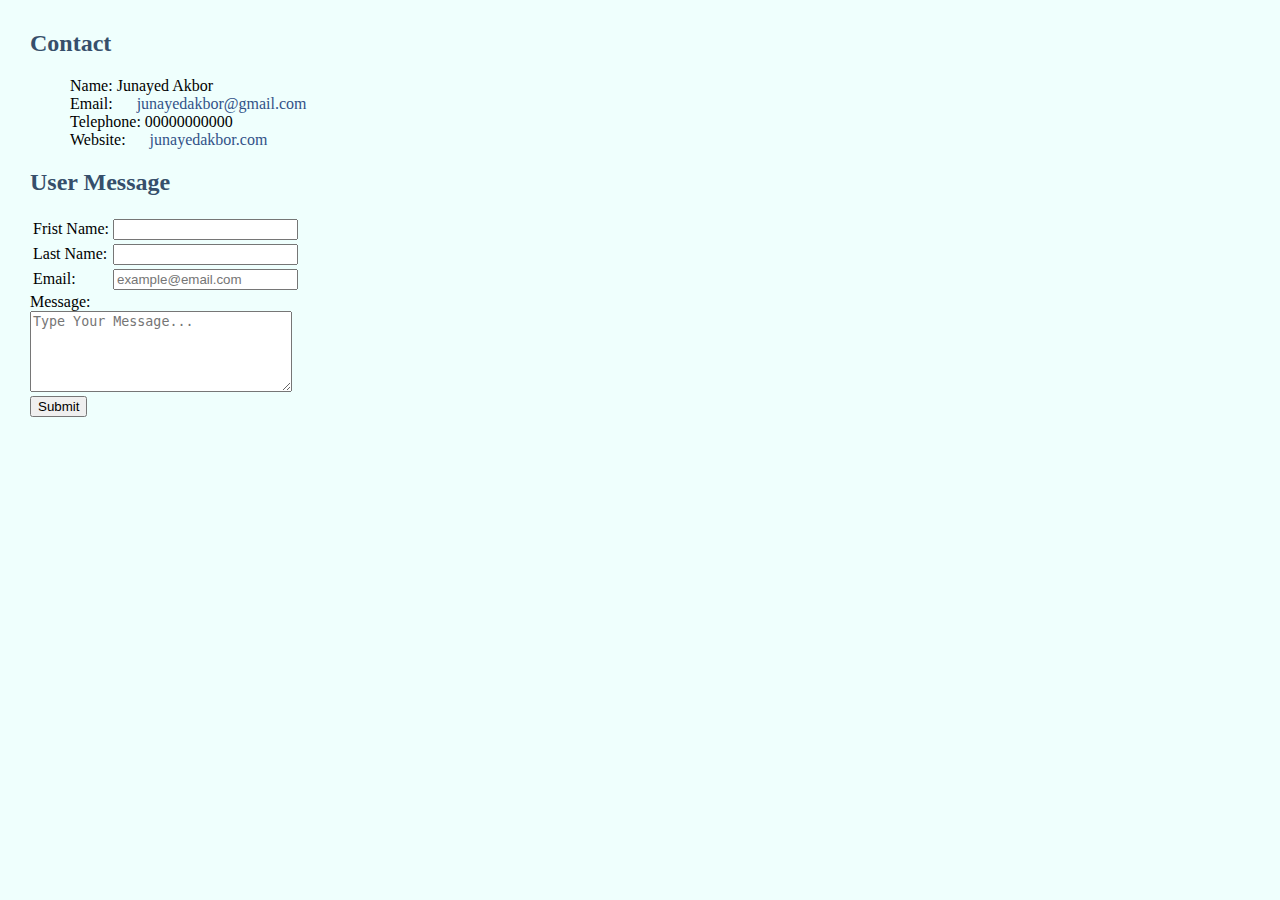
<file: contact.html>
<!DOCTYPE html>
<html lang="en">
<head>
    <meta charset="UTF-8">
    <meta http-equiv="X-UA-Compatible" content="IE=edge">
    <meta name="viewport" content="width=device-width, initial-scale=1.0">
    <link href="style.css" rel="stylesheet">
    <title>Contact Me</title>

    <style>
        body {
            margin-top: 30px;
            margin-left: 30px;
        }
        li {
            list-style-type: none;
        }
        a {
            text-decoration-line: none;
        }
    </style>
</head>
<body>
    <h2>Contact</h2>
    <ul>
        <li>Name: Junayed Akbor</li>
        <li>Email: <a href="mailto:junayedakbor@gmail.com">junayedakbor@gmail.com</a></li>
        <li>Telephone: 00000000000</li>
        <li>Website: <a href="#">junayedakbor.com</a></li>
    </ul>

    <h2>User Message</h2>
    <form action="">
        <table>
            <tr>
                <td>Frist Name:</td>
                <td><input type="text" maxlenght="10" minlength="3" required></td>
            </tr>
            <tr>
                <td>Last Name:</td>
                <td><input type="text" maxlength="10" minlength="3" required></td>
            </tr>
            <tr>
                <td>Email:</td>
                <td><input type="email" placeholder="example@email.com" required></td>
            </tr>
        </table>
        <label for="message">Message:</label><br>
        <textarea name="message" id="textarea" cols="30" rows="5" placeholder="Type Your Message..."></textarea><br>
        <input type="submit">
    </form>
</body>
</html>
</file>
<file: style.css>
body {
    background-color: #EFFFFD;
    margin: 0;
    padding: 0;
}
.container-fluid {
    height: 100vh;
    padding: 7%;
    
}


.head img {
    width: 300px;
    border-radius: 100%;
}
.head h1 {
    font-family: 'Righteous', cursive;
    font-size: 3rem;
}
.into-text em {
    font-size: 20px;
}

a {
    color: #325288;
    margin-left: 20px;
    text-decoration: none;
}
a:hover {
    color: #003638;
    font-size: 20px;
}

a img {
    width: 25px;
}

p {
    font-size: 20px;
}

li {
    font-size: 16px;
}

hr {
    border-style: dotted none none none;
    border-width: 5px;
    border-color: gray;
    width: 100%
}

h1, h2, h3, h4 {
    color: #364F6B;
}

footer {
    width: 100%;
    background-color: #A5C9CA;
    padding-top: 5px;
    padding-bottom: 30px;
}

.table ul {
    list-style: none;
    margin: 0;
}
.table li {
    display: list-item;
}
.table li .ability-title {
    display: inline-block;
    width: 20%;
}

@media screen and (max-width: 768px) {
    .head img {
        max-width: 220px;
    }
    .head {
        text-align: center;
    }
    .head .info {
        margin: 16px auto;
        justify-content: center;
    }
}


@media screen and (max-width: 576px) {
    .container-fluid {
        display: flex;
        align-items: center;
    }
    .work-name {
        font-size: 1rem;
    }
    .head h1 {
        font-size: 2.5rem;
    }
    .table li .ability-title {
        font-size: 10px;
        width: 10%;
    }
    .table li .ability-score {
        font-size: 10px;
    }
    .into-text h1 {
        font-size: 18px;
    }
    .into-text em {
        font-size: 14px;
    }
    
}
</file>
